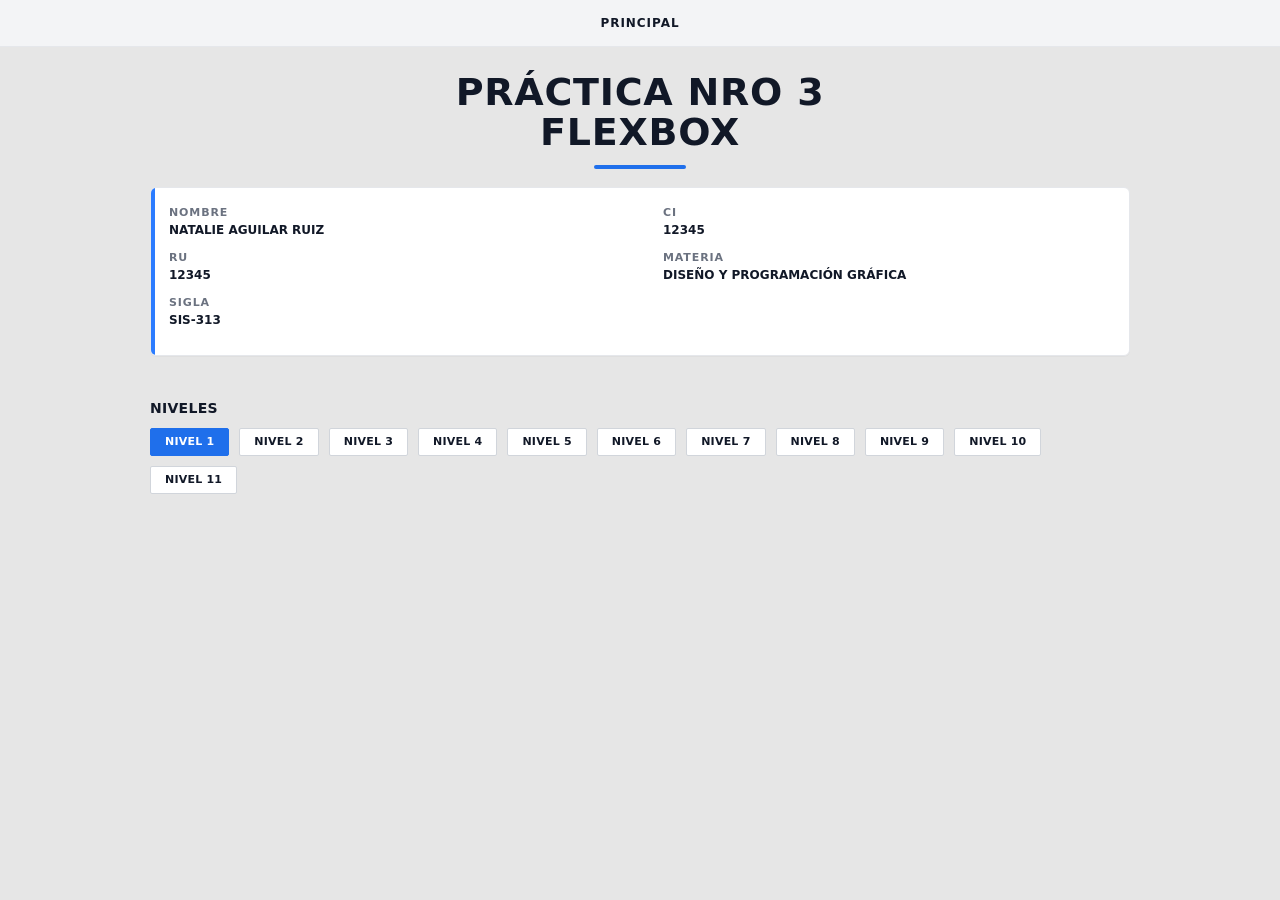
<file: index.html>
<!doctype html>
<html lang="es">
  <head>
    <meta charset="UTF-8" />
    <meta name="viewport" content="width=device-width, initial-scale=1.0" />
    <title>Principal - Práctica Nro 3 Flexbox</title>
    <link rel="stylesheet" href="./styles.css" />
  </head>
  <body>
    <header class="topbar">
      <div class="container">
        <div class="topbar__title">PRINCIPAL</div>
      </div>
    </header>

    <main>
      <section class="hero">
        <div class="container">
          <h1 class="hero__title">
            PRÁCTICA NRO 3<br />
            FLEXBOX
          </h1>
          <div class="hero__underline" aria-hidden="true"></div>

          <section class="card" aria-label="Datos del estudiante">
            <div class="card__accent" aria-hidden="true"></div>
            <div class="card__content">
              <div class="info-grid">
                <div class="info-col">
                  <div class="info-row">
                    <div class="info-label">NOMBRE</div>
                    <div class="info-value">NATALIE AGUILAR RUIZ</div>
                  </div>
                  <div class="info-row">
                    <div class="info-label">RU</div>
                    <div class="info-value">12345</div>
                  </div>
                  <div class="info-row">
                    <div class="info-label">SIGLA</div>
                    <div class="info-value">SIS-313</div>
                  </div>
                </div>

                <div class="info-col">
                  <div class="info-row">
                    <div class="info-label">CI</div>
                    <div class="info-value">12345</div>
                  </div>
                  <div class="info-row">
                    <div class="info-label">MATERIA</div>
                    <div class="info-value">DISEÑO Y PROGRAMACIÓN GRÁFICA</div>
                  </div>
                </div>
              </div>
            </div>
          </section>
        </div>
      </section>

      <section class="levels">
        <div class="container">
          <h2 class="levels__title">NIVELES</h2>
          <nav class="levels__grid" aria-label="Enlaces de niveles">
            <a class="level-btn level-btn--active" href="./nivel1.html">NIVEL 1</a>
            <a class="level-btn" href="./nivel2.html">NIVEL 2</a>
            <a class="level-btn" href="./nivel3.html">NIVEL 3</a>
            <a class="level-btn" href="./nivel4.html">NIVEL 4</a>
            <a class="level-btn" href="./nivel5.html">NIVEL 5</a>
            <a class="level-btn" href="./nivel6.html">NIVEL 6</a>
            <a class="level-btn" href="./nivel7.html">NIVEL 7</a>
            <a class="level-btn" href="./nivel8.html">NIVEL 8</a>
            <a class="level-btn" href="./nivel9.html">NIVEL 9</a>
            <a class="level-btn" href="./nivel10.html">NIVEL 10</a>
            <a class="level-btn" href="./nivel11.html">NIVEL 11</a>
          </nav>
        </div>
      </section>
    </main>
  </body>
</html>
</file>
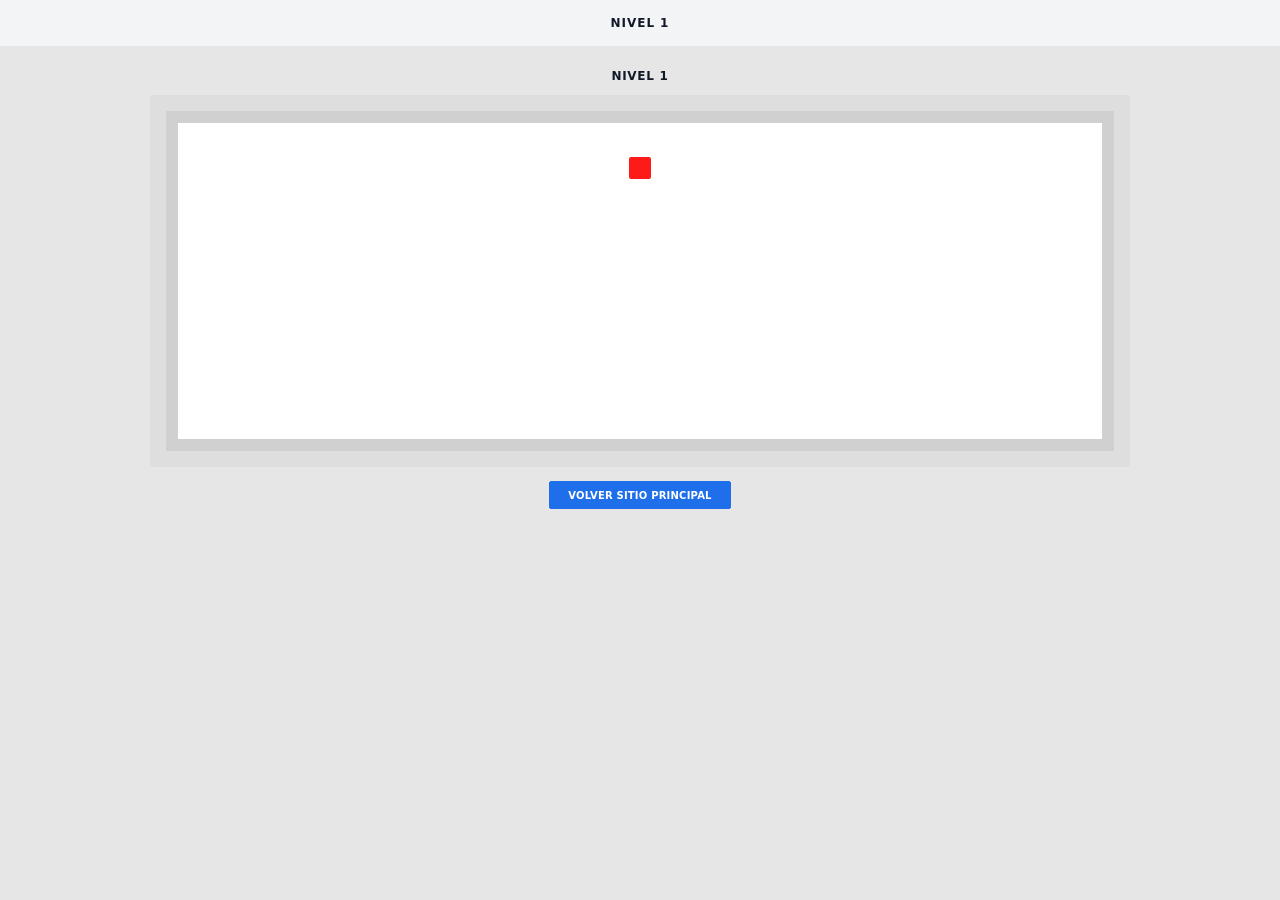
<file: nivel1.html>
<!doctype html>
<html lang="es">
  <head>
    <meta charset="UTF-8" />
    <meta name="viewport" content="width=device-width, initial-scale=1.0" />
    <title>Nivel 1</title>
    <link rel="stylesheet" href="./styles.css" />
  </head>
  <body>
    <header class="topbar">
      <div class="container">
        <div class="topbar__title">NIVEL 1</div>
      </div>
    </header>

    <main class="level-page">
      <div class="container">
        <div class="level-title">NIVEL 1</div>

        <div class="stage-shell">
          <div class="stage" aria-label="Zona de práctica Nivel 1">
            <div
              class="square square--red"
              style="position: absolute; top: 34px; left: 50%; transform: translateX(-50%)"
              aria-hidden="true"
            ></div>
          </div>
        </div>

        <div class="back-main">
          <a href="./index.html">VOLVER SITIO PRINCIPAL</a>
        </div>
      </div>
    </main>
  </body>
</html>
</file>
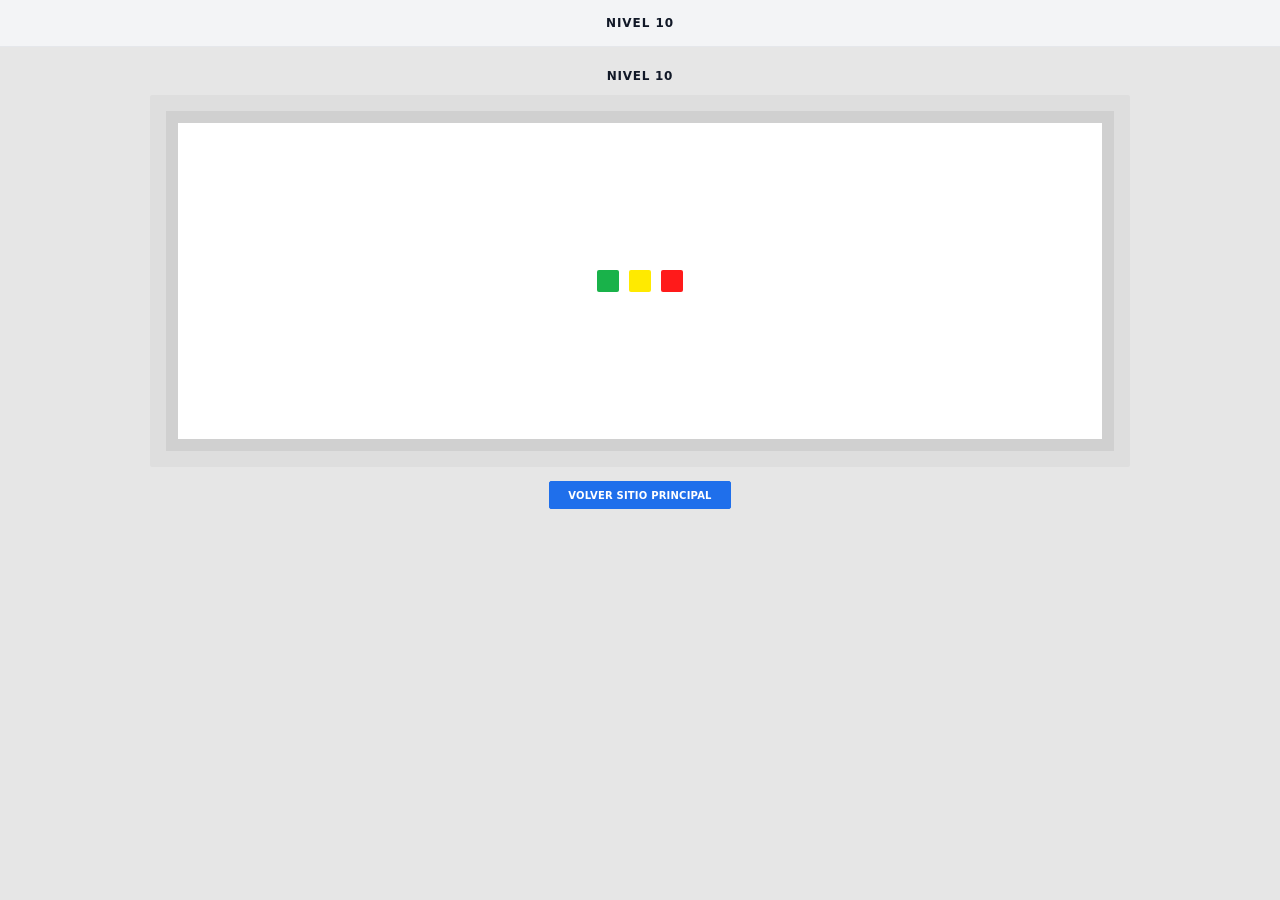
<file: nivel10.html>
<!doctype html>
<html lang="es">
  <head>
    <meta charset="UTF-8" />
    <meta name="viewport" content="width=device-width, initial-scale=1.0" />
    <title>Nivel 10</title>
    <link rel="stylesheet" href="./styles.css" />
  </head>
  <body>
    <header class="topbar">
      <div class="container">
        <div class="topbar__title">NIVEL 10</div>
      </div>
    </header>

    <main class="level-page">
      <div class="container">
        <div class="level-title">NIVEL 10</div>

        <div class="stage-shell">
          <div class="stage" aria-label="Zona de práctica Nivel 10">
            <div
              style="
                position: absolute;
                left: 50%;
                top: 50%;
                transform: translate(-50%, -50%);
                display: flex;
                gap: 10px;
              "
              aria-hidden="true"
            >
              <div class="square square--green"></div>
              <div class="square square--yellow"></div>
              <div class="square square--red"></div>
            </div>
          </div>
        </div>

        <div class="back-main">
          <a href="./index.html">VOLVER SITIO PRINCIPAL</a>
        </div>
      </div>
    </main>
  </body>
</html>
</file>
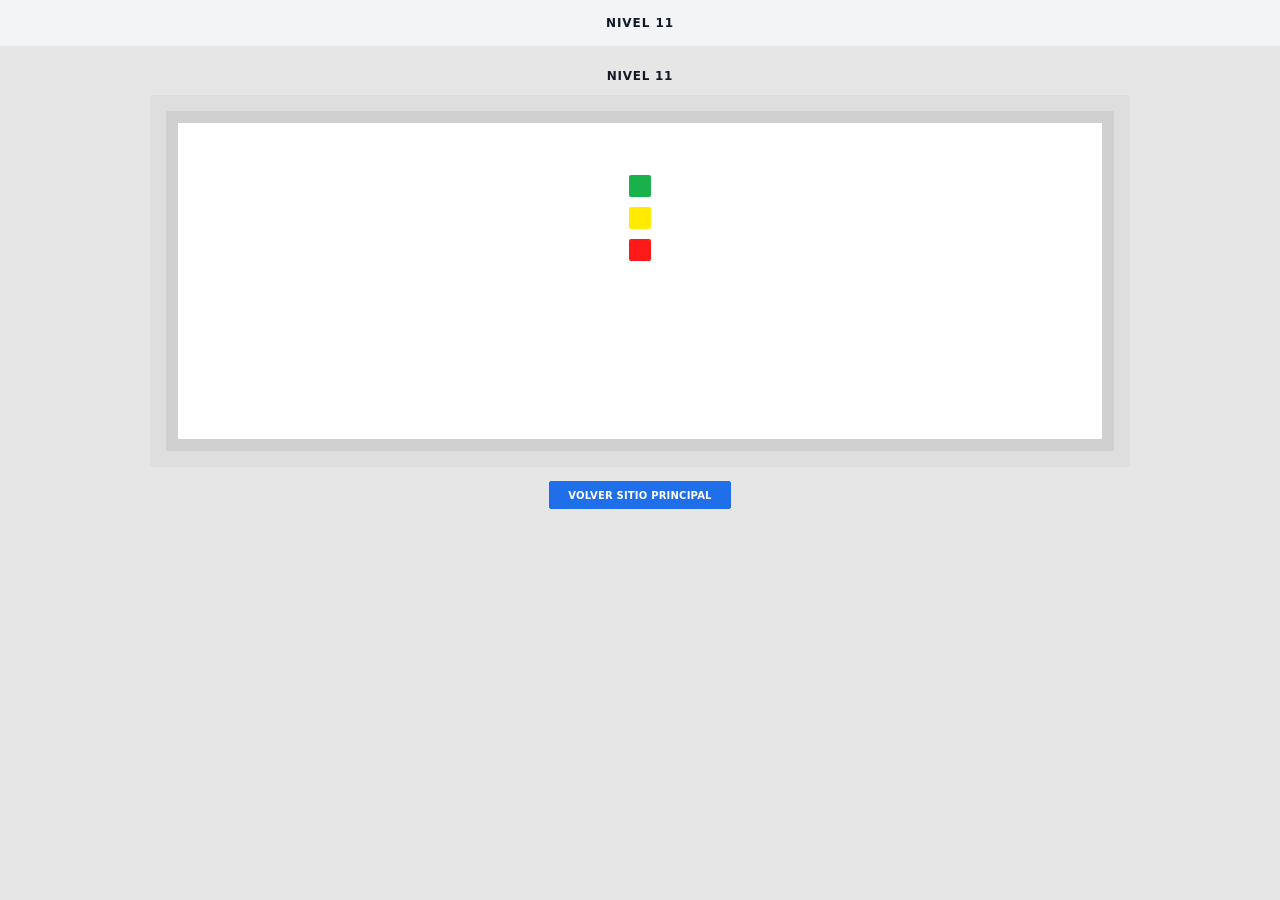
<file: nivel11.html>
<!doctype html>
<html lang="es">
  <head>
    <meta charset="UTF-8" />
    <meta name="viewport" content="width=device-width, initial-scale=1.0" />
    <title>Nivel 11</title>
    <link rel="stylesheet" href="./styles.css" />
  </head>
  <body>
    <header class="topbar">
      <div class="container">
        <div class="topbar__title">NIVEL 11</div>
      </div>
    </header>

    <main class="level-page">
      <div class="container">
        <div class="level-title">NIVEL 11</div>

        <div class="stage-shell">
          <div class="stage" aria-label="Zona de práctica Nivel 11">
            <div
              style="
                position: absolute;
                left: 50%;
                top: 52px;
                transform: translateX(-50%);
                display: flex;
                flex-direction: column;
                gap: 10px;
              "
              aria-hidden="true"
            >
              <div class="square square--green"></div>
              <div class="square square--yellow"></div>
              <div class="square square--red"></div>
            </div>
          </div>
        </div>

        <div class="back-main">
          <a href="./index.html">VOLVER SITIO PRINCIPAL</a>
        </div>
      </div>
    </main>
  </body>
</html>
</file>
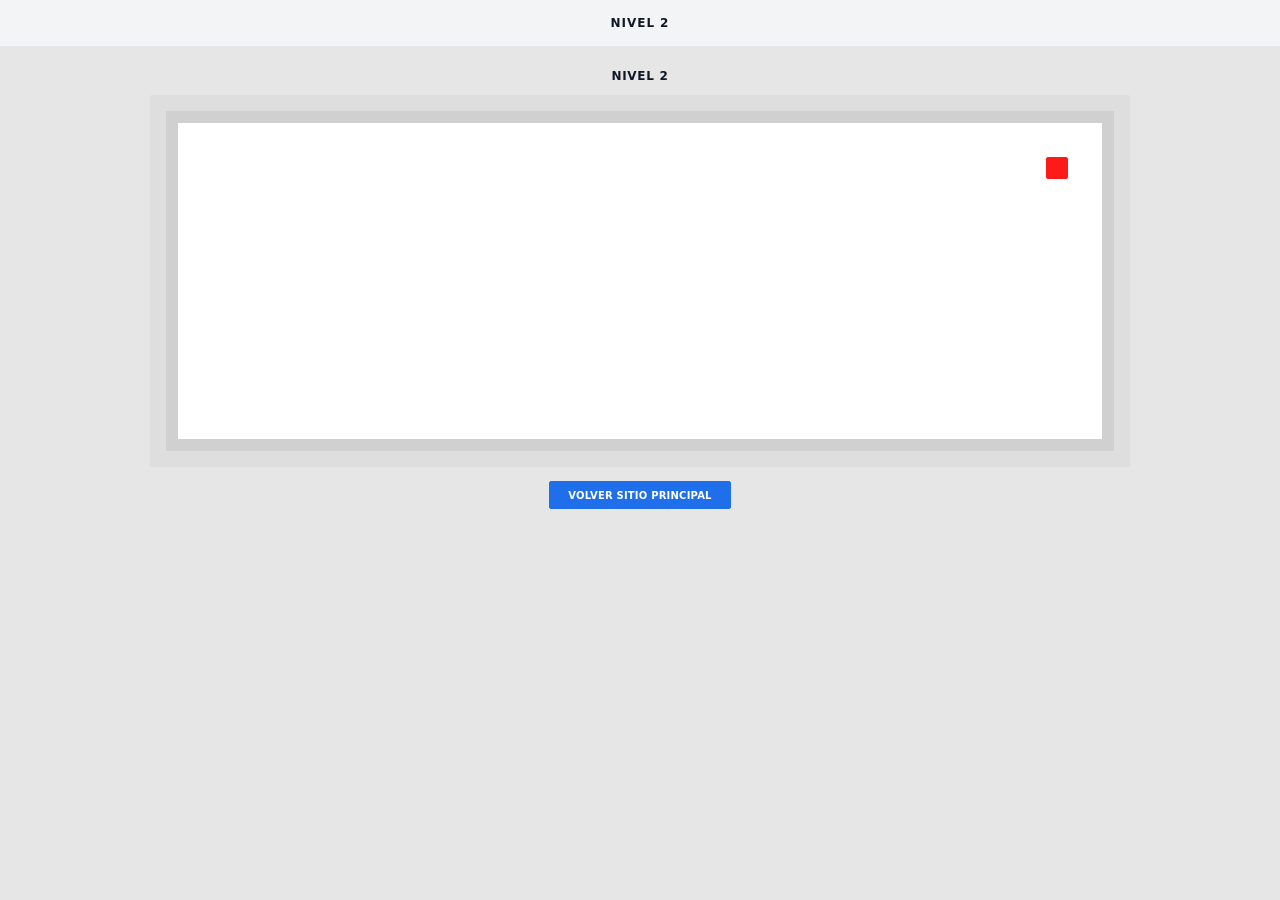
<file: nivel2.html>
<!doctype html>
<html lang="es">
  <head>
    <meta charset="UTF-8" />
    <meta name="viewport" content="width=device-width, initial-scale=1.0" />
    <title>Nivel 2</title>
    <link rel="stylesheet" href="./styles.css" />
  </head>
  <body>
    <header class="topbar">
      <div class="container">
        <div class="topbar__title">NIVEL 2</div>
      </div>
    </header>

    <main class="level-page">
      <div class="container">
        <div class="level-title">NIVEL 2</div>

        <div class="stage-shell">
          <div class="stage" aria-label="Zona de práctica Nivel 2">
            <div
              class="square square--red"
              style="position: absolute; top: 34px; right: 34px"
              aria-hidden="true"
            ></div>
          </div>
        </div>

        <div class="back-main">
          <a href="./index.html">VOLVER SITIO PRINCIPAL</a>
        </div>
      </div>
    </main>
  </body>
</html>
</file>
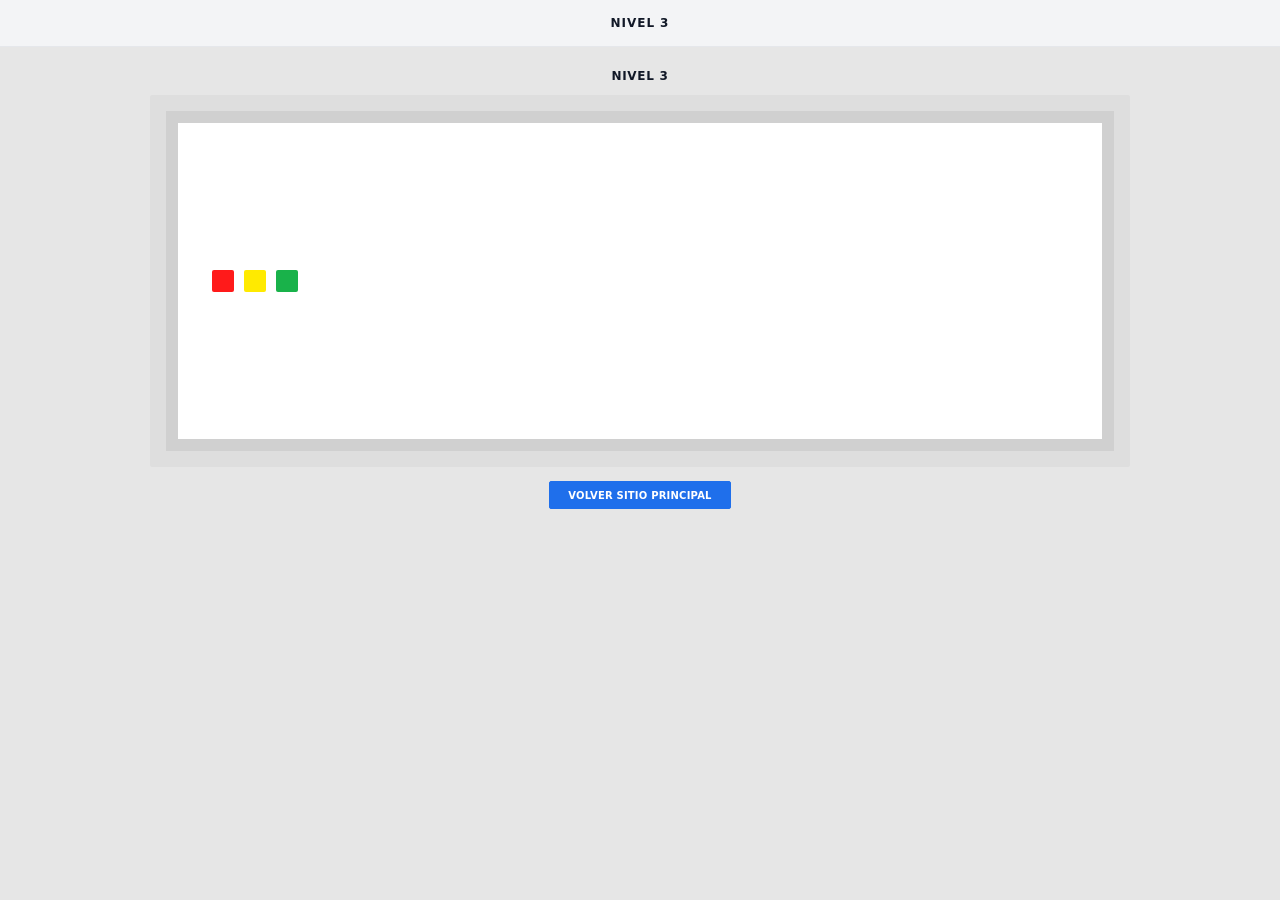
<file: nivel3.html>
<!doctype html>
<html lang="es">
  <head>
    <meta charset="UTF-8" />
    <meta name="viewport" content="width=device-width, initial-scale=1.0" />
    <title>Nivel 3</title>
    <link rel="stylesheet" href="./styles.css" />
  </head>
  <body>
    <header class="topbar">
      <div class="container">
        <div class="topbar__title">NIVEL 3</div>
      </div>
    </header>

    <main class="level-page">
      <div class="container">
        <div class="level-title">NIVEL 3</div>

        <div class="stage-shell">
          <div class="stage" aria-label="Zona de práctica Nivel 3">
            <div
              style="
                position: absolute;
                left: 34px;
                top: 50%;
                transform: translateY(-50%);
                display: flex;
                gap: 10px;
              "
              aria-hidden="true"
            >
              <div class="square square--red"></div>
              <div class="square square--yellow"></div>
              <div class="square square--green"></div>
            </div>
          </div>
        </div>

        <div class="back-main">
          <a href="./index.html">VOLVER SITIO PRINCIPAL</a>
        </div>
      </div>
    </main>
  </body>
</html>
</file>
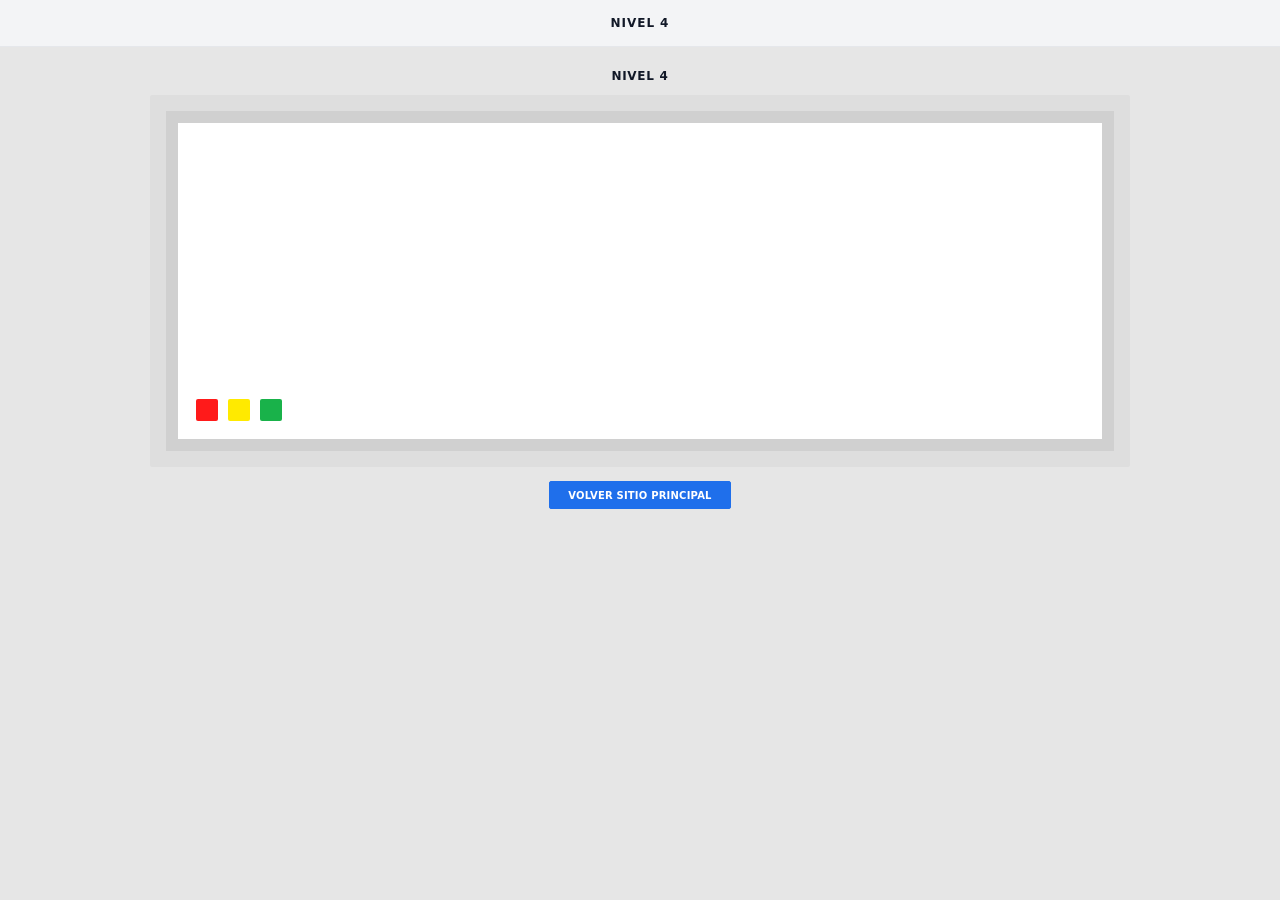
<file: nivel4.html>
<!doctype html>
<html lang="es">
  <head>
    <meta charset="UTF-8" />
    <meta name="viewport" content="width=device-width, initial-scale=1.0" />
    <title>Nivel 4</title>
    <link rel="stylesheet" href="./styles.css" />
  </head>
  <body>
    <header class="topbar">
      <div class="container">
        <div class="topbar__title">NIVEL 4</div>
      </div>
    </header>

    <main class="level-page">
      <div class="container">
        <div class="level-title">NIVEL 4</div>

        <div class="stage-shell">
          <div class="stage" aria-label="Zona de práctica Nivel 4">
            <div
              style="
                position: absolute;
                left: 18px;
                bottom: 18px;
                display: flex;
                gap: 10px;
              "
              aria-hidden="true"
            >
              <div class="square square--red"></div>
              <div class="square square--yellow"></div>
              <div class="square square--green"></div>
            </div>
          </div>
        </div>

        <div class="back-main">
          <a href="./index.html">VOLVER SITIO PRINCIPAL</a>
        </div>
      </div>
    </main>
  </body>
</html>
</file>
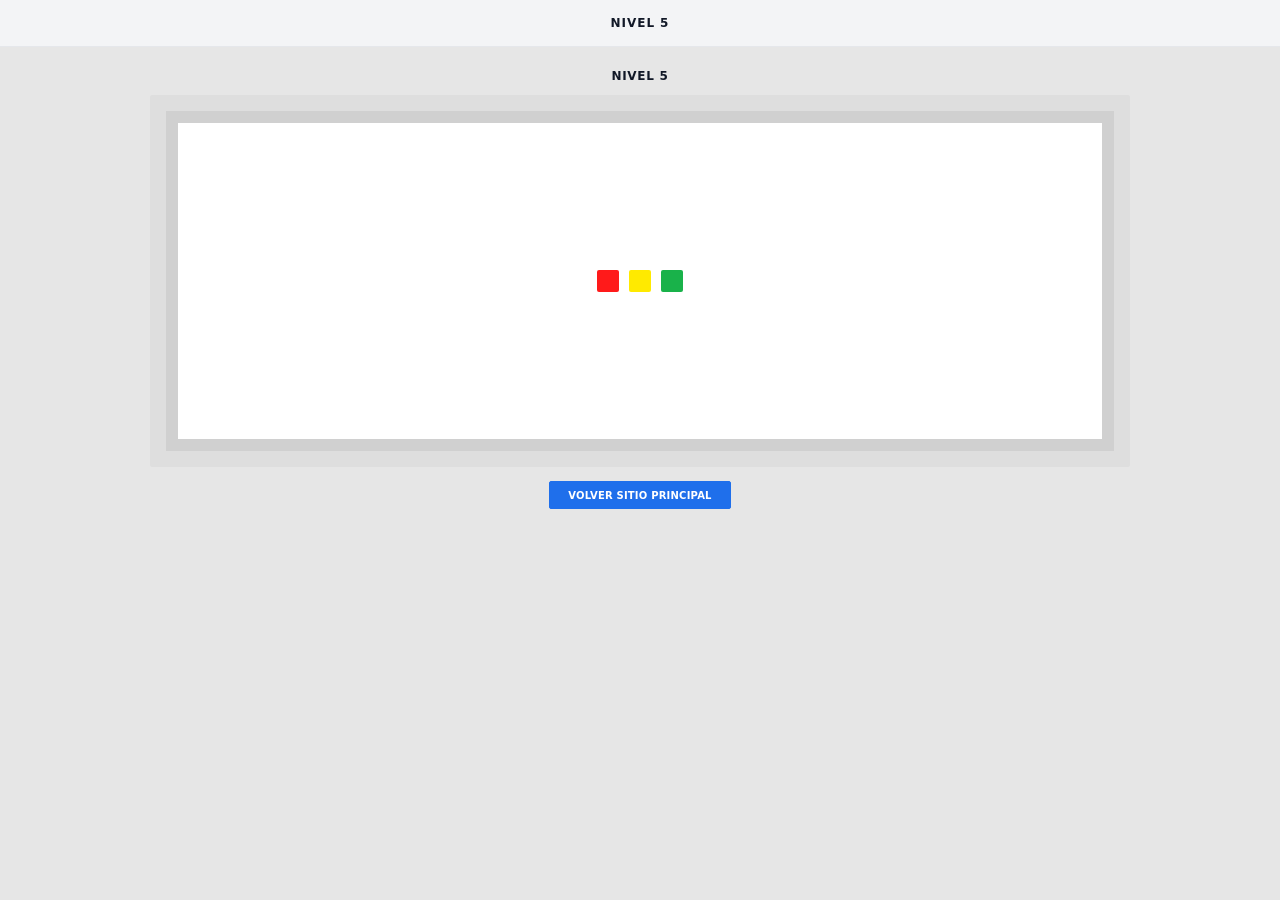
<file: nivel5.html>
<!doctype html>
<html lang="es">
  <head>
    <meta charset="UTF-8" />
    <meta name="viewport" content="width=device-width, initial-scale=1.0" />
    <title>Nivel 5</title>
    <link rel="stylesheet" href="./styles.css" />
  </head>
  <body>
    <header class="topbar">
      <div class="container">
        <div class="topbar__title">NIVEL 5</div>
      </div>
    </header>

    <main class="level-page">
      <div class="container">
        <div class="level-title">NIVEL 5</div>

        <div class="stage-shell">
          <div class="stage" aria-label="Zona de práctica Nivel 5">
            <div
              style="
                position: absolute;
                left: 50%;
                top: 50%;
                transform: translate(-50%, -50%);
                display: flex;
                gap: 10px;
              "
              aria-hidden="true"
            >
              <div class="square square--red"></div>
              <div class="square square--yellow"></div>
              <div class="square square--green"></div>
            </div>
          </div>
        </div>

        <div class="back-main">
          <a href="./index.html">VOLVER SITIO PRINCIPAL</a>
        </div>
      </div>
    </main>
  </body>
</html>
</file>
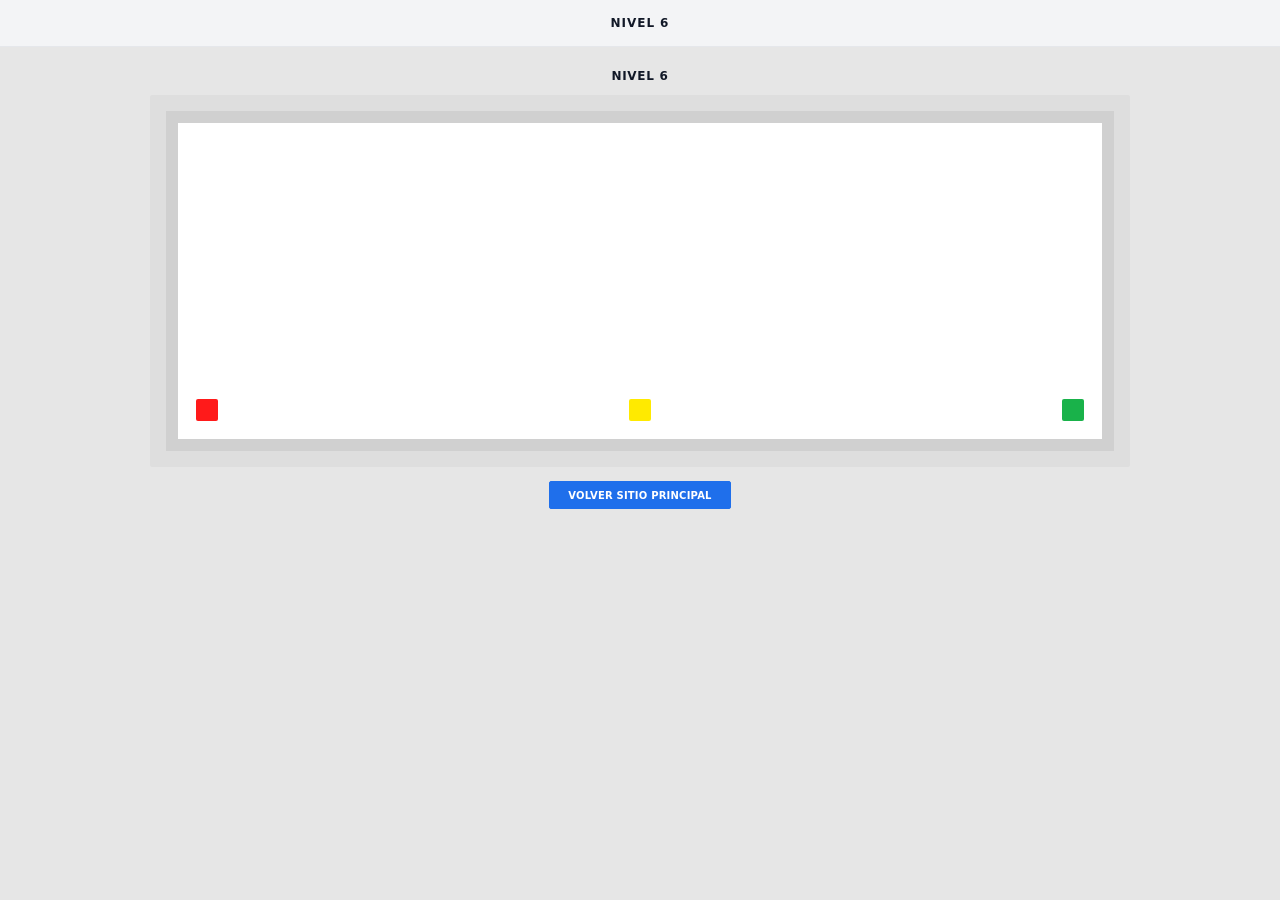
<file: nivel6.html>
<!doctype html>
<html lang="es">
  <head>
    <meta charset="UTF-8" />
    <meta name="viewport" content="width=device-width, initial-scale=1.0" />
    <title>Nivel 6</title>
    <link rel="stylesheet" href="./styles.css" />
  </head>
  <body>
    <header class="topbar">
      <div class="container">
        <div class="topbar__title">NIVEL 6</div>
      </div>
    </header>

    <main class="level-page">
      <div class="container">
        <div class="level-title">NIVEL 6</div>

        <div class="stage-shell">
          <div class="stage" aria-label="Zona de práctica Nivel 6">
            <div
              class="square square--red"
              style="position: absolute; left: 18px; bottom: 18px"
              aria-hidden="true"
            ></div>
            <div
              class="square square--yellow"
              style="position: absolute; left: 50%; bottom: 18px; transform: translateX(-50%)"
              aria-hidden="true"
            ></div>
            <div
              class="square square--green"
              style="position: absolute; right: 18px; bottom: 18px"
              aria-hidden="true"
            ></div>
          </div>
        </div>

        <div class="back-main">
          <a href="./index.html">VOLVER SITIO PRINCIPAL</a>
        </div>
      </div>
    </main>
  </body>
</html>
</file>
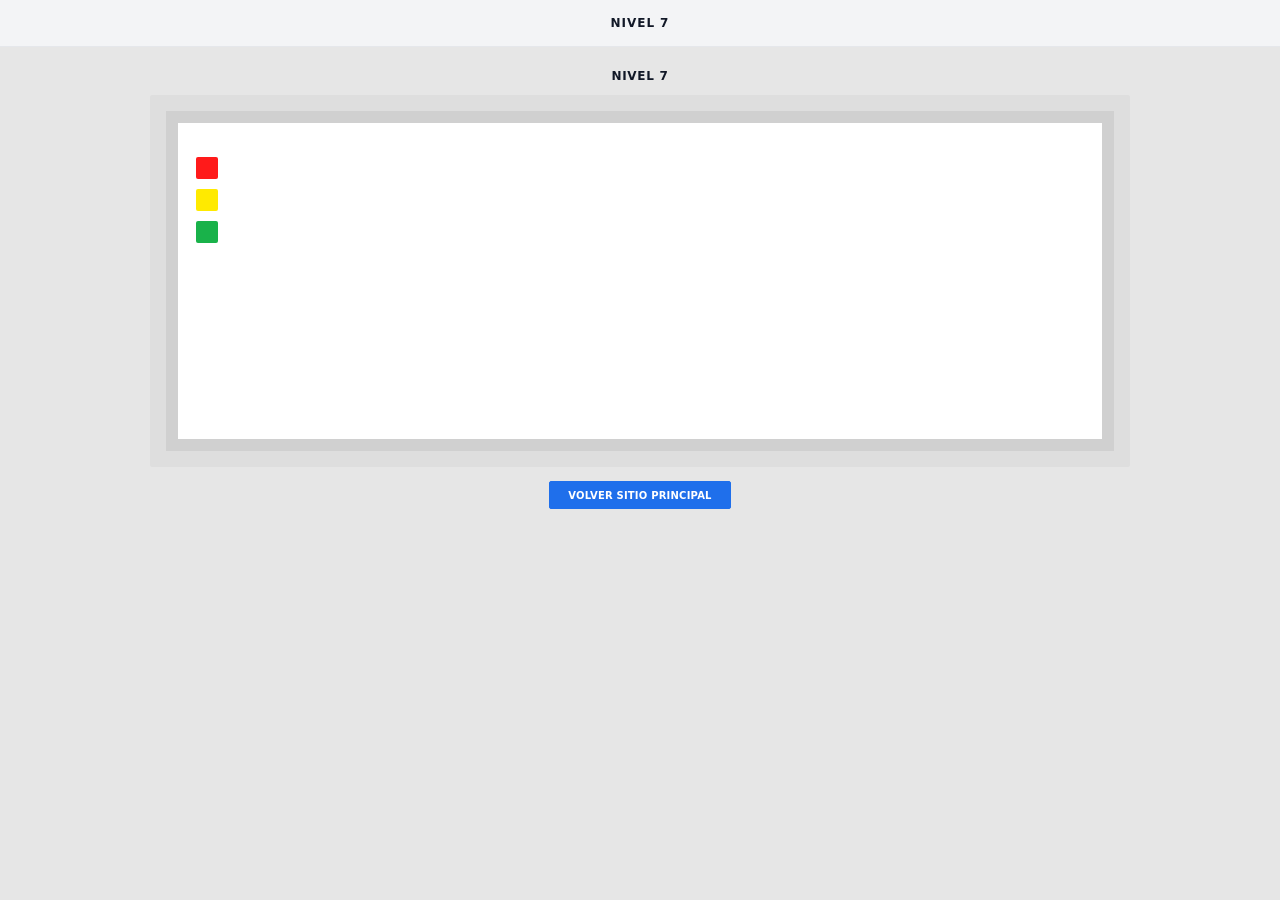
<file: nivel7.html>
<!doctype html>
<html lang="es">
  <head>
    <meta charset="UTF-8" />
    <meta name="viewport" content="width=device-width, initial-scale=1.0" />
    <title>Nivel 7</title>
    <link rel="stylesheet" href="./styles.css" />
  </head>
  <body>
    <header class="topbar">
      <div class="container">
        <div class="topbar__title">NIVEL 7</div>
      </div>
    </header>

    <main class="level-page">
      <div class="container">
        <div class="level-title">NIVEL 7</div>

        <div class="stage-shell">
          <div class="stage" aria-label="Zona de práctica Nivel 7">
            <div
              style="
                position: absolute;
                left: 18px;
                top: 34px;
                display: flex;
                flex-direction: column;
                gap: 10px;
              "
              aria-hidden="true"
            >
              <div class="square square--red"></div>
              <div class="square square--yellow"></div>
              <div class="square square--green"></div>
            </div>
          </div>
        </div>

        <div class="back-main">
          <a href="./index.html">VOLVER SITIO PRINCIPAL</a>
        </div>
      </div>
    </main>
  </body>
</html>
</file>
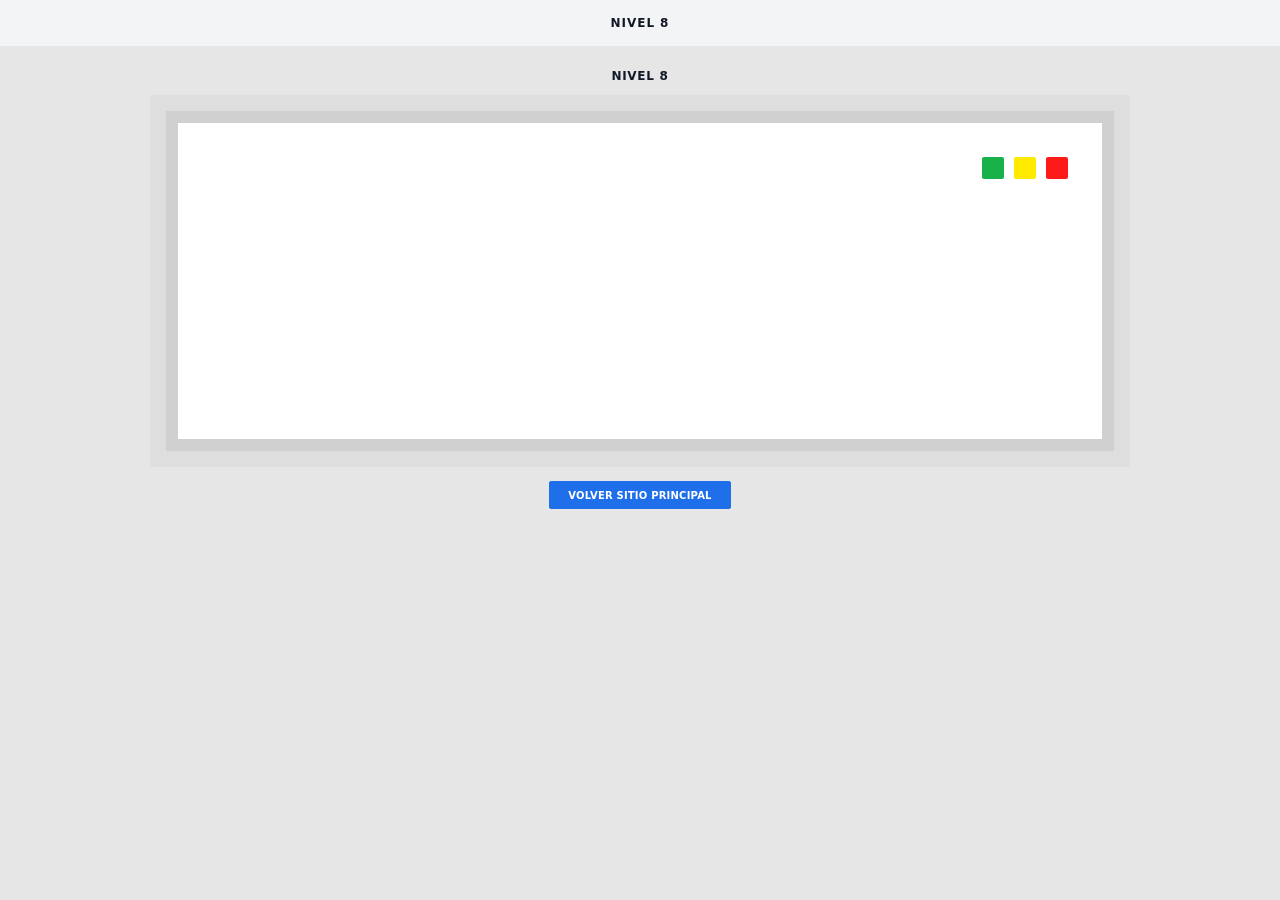
<file: nivel8.html>
<!doctype html>
<html lang="es">
  <head>
    <meta charset="UTF-8" />
    <meta name="viewport" content="width=device-width, initial-scale=1.0" />
    <title>Nivel 8</title>
    <link rel="stylesheet" href="./styles.css" />
  </head>
  <body>
    <header class="topbar">
      <div class="container">
        <div class="topbar__title">NIVEL 8</div>
      </div>
    </header>

    <main class="level-page">
      <div class="container">
        <div class="level-title">NIVEL 8</div>

        <div class="stage-shell">
          <div class="stage" aria-label="Zona de práctica Nivel 8">
            <div
              style="
                position: absolute;
                right: 34px;
                top: 34px;
                display: flex;
                gap: 10px;
              "
              aria-hidden="true"
            >
              <div class="square square--green"></div>
              <div class="square square--yellow"></div>
              <div class="square square--red"></div>
            </div>
          </div>
        </div>

        <div class="back-main">
          <a href="./index.html">VOLVER SITIO PRINCIPAL</a>
        </div>
      </div>
    </main>
  </body>
</html>
</file>
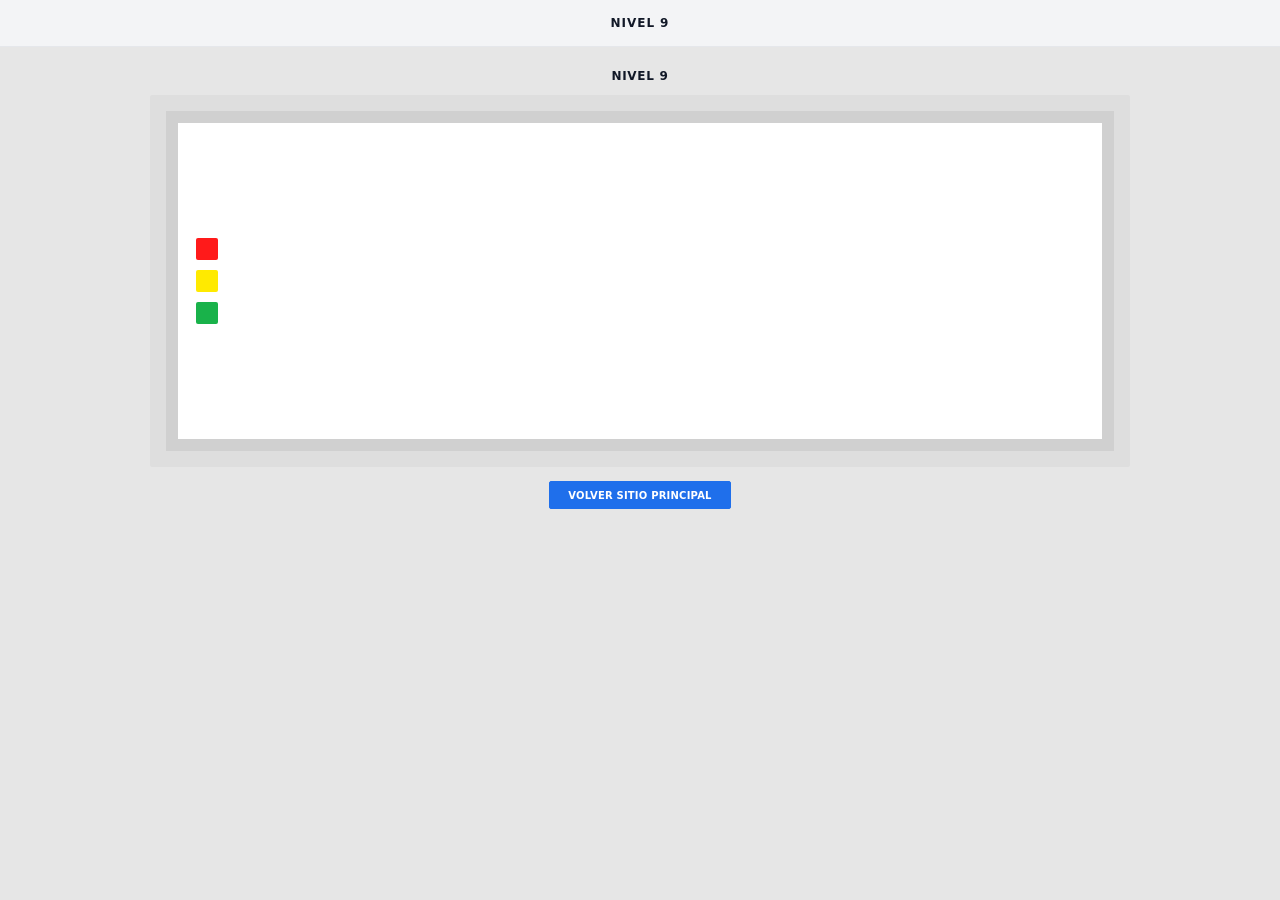
<file: nivel9.html>
<!doctype html>
<html lang="es">
  <head>
    <meta charset="UTF-8" />
    <meta name="viewport" content="width=device-width, initial-scale=1.0" />
    <title>Nivel 9</title>
    <link rel="stylesheet" href="./styles.css" />
  </head>
  <body>
    <header class="topbar">
      <div class="container">
        <div class="topbar__title">NIVEL 9</div>
      </div>
    </header>

    <main class="level-page">
      <div class="container">
        <div class="level-title">NIVEL 9</div>

        <div class="stage-shell">
          <div class="stage" aria-label="Zona de práctica Nivel 9">
            <div
              style="
                position: absolute;
                left: 18px;
                top: 50%;
                transform: translateY(-50%);
                display: flex;
                flex-direction: column;
                gap: 10px;
              "
              aria-hidden="true"
            >
              <div class="square square--red"></div>
              <div class="square square--yellow"></div>
              <div class="square square--green"></div>
            </div>
          </div>
        </div>

        <div class="back-main">
          <a href="./index.html">VOLVER SITIO PRINCIPAL</a>
        </div>
      </div>
    </main>
  </body>
</html>
</file>
<file: styles.css>
:root {
  --bg: #e6e6e6;
  --panel: #ffffff;
  --muted: #6b7280;
  --text: #111827;
  --blue: #1f6feb;
  --blue-2: #2b7cff;
  --border: #e5e7eb;
}

* {
  box-sizing: border-box;
}

html,
body {
  height: 100%;
}

body {
  margin: 0;
  font-family: system-ui, -apple-system, Segoe UI, Roboto, Arial, sans-serif;
  color: var(--text);
  background: var(--bg);
}

.container {
  width: min(980px, calc(100% - 48px));
  margin: 0 auto;
}

.topbar {
  background: #f3f4f6;
  border-bottom: 1px solid var(--border);
}

.topbar__title {
  text-align: center;
  padding: 16px 0;
  letter-spacing: 0.08em;
  font-weight: 600;
  font-size: 12px;
}

.hero {
  padding: 26px 0 18px;
}

.hero__title {
  margin: 0;
  text-align: center;
  font-weight: 800;
  letter-spacing: 0.02em;
  line-height: 1.05;
  font-size: clamp(26px, 3.8vw, 38px);
}

.hero__underline {
  width: 92px;
  height: 4px;
  background: var(--blue);
  border-radius: 999px;
  margin: 12px auto 18px;
}

.card {
  position: relative;
  background: var(--panel);
  border: 1px solid var(--border);
  border-radius: 6px;
  overflow: hidden;
  box-shadow: 0 1px 0 rgba(0, 0, 0, 0.03);
}

.card__accent {
  position: absolute;
  inset: 0 auto 0 0;
  width: 4px;
  background: var(--blue-2);
}

.card__content {
  padding: 18px 18px 14px 18px;
}

.info-grid {
  display: flex;
  gap: 46px;
  justify-content: space-between;
}

.info-col {
  flex: 1;
  min-width: 240px;
}

.info-row {
  margin-bottom: 14px;
}

.info-label {
  font-size: 11px;
  color: var(--muted);
  letter-spacing: 0.08em;
  font-weight: 700;
  margin-bottom: 4px;
}

.info-value {
  font-size: 12px;
  font-weight: 700;
}

.levels {
  padding: 8px 0 40px;
}

.levels__title {
  margin: 18px 0 12px;
  font-size: 14px;
  font-weight: 800;
  letter-spacing: 0.02em;
}

.levels__grid {
  display: flex;
  flex-wrap: wrap;
  gap: 10px;
  align-items: center;
}

.level-btn {
  display: inline-flex;
  align-items: center;
  justify-content: center;
  height: 28px;
  padding: 0 14px;
  background: #ffffff;
  border: 1px solid #d1d5db;
  border-radius: 2px;
  font-size: 11px;
  font-weight: 800;
  letter-spacing: 0.02em;
  text-decoration: none;
  color: #111827;
}

.level-btn:hover {
  border-color: #9ca3af;
}

.level-btn--active {
  background: var(--blue);
  color: #ffffff;
  border-color: var(--blue);
}

.level-page {
  padding: 22px 0 46px;
}

.level-title {
  margin: 0 0 12px;
  text-align: center;
  font-weight: 700;
  letter-spacing: 0.06em;
  font-size: 12px;
  color: #111827;
}

.stage-shell {
  padding: 16px;
  background: #dedede;
  border-radius: 2px;
}

.stage {
  height: 340px;
  background: #ffffff;
  border: 12px solid #d0d0d0;
  position: relative;
}

.square {
  width: 22px;
  height: 22px;
  border-radius: 2px;
}

.square--red {
  background: #ff1a1a;
}
.square--yellow {
  background: #ffea00;
}
.square--green {
  background: #19b24a;
}

.back-main {
  margin-top: 14px;
  display: flex;
  justify-content: center;
}

.back-main a {
  display: inline-flex;
  align-items: center;
  justify-content: center;
  height: 28px;
  padding: 0 18px;
  border-radius: 2px;
  text-decoration: none;
  font-weight: 800;
  font-size: 10px;
  letter-spacing: 0.02em;
  background: var(--blue);
  color: #ffffff;
  border: 1px solid var(--blue);
}

.back-main a:hover {
  filter: brightness(0.95);
}

@media (max-width: 720px) {
  .info-grid {
    flex-direction: column;
    gap: 10px;
  }

  .stage {
    height: 280px;
  }
}
</file>
